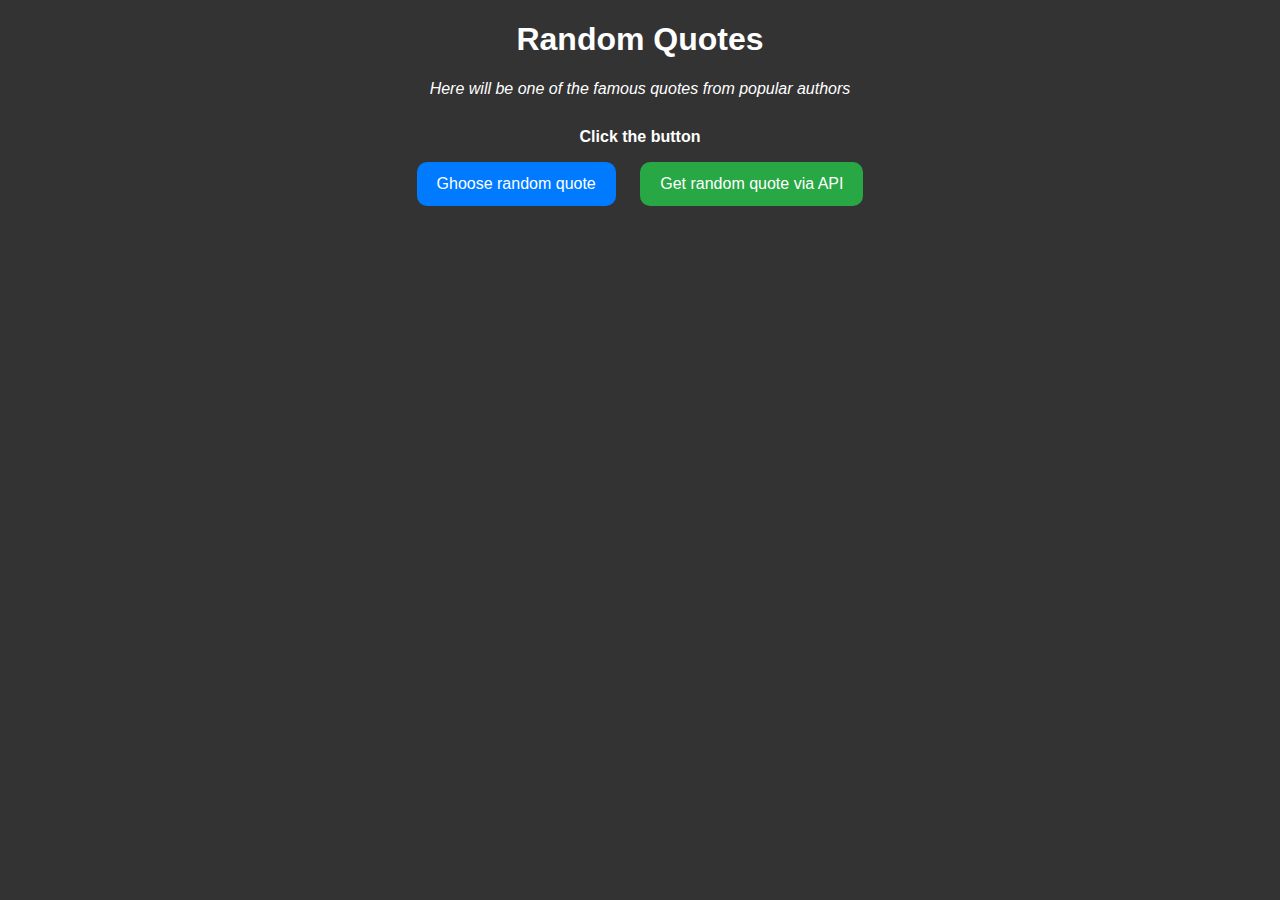
<file: index.html>
<!DOCTYPE html>
<html lang="en">
  <head>
    <meta charset="UTF-8" />
    <meta name="viewport" content="width=device-width, initial-scale=1.0" />
    <title>Random Quotes (OOP)</title>
    <link
      rel="stylesheet"
      href="https://cdnjs.cloudflare.com/ajax/libs/font-awesome/6.5.2/css/all.min.css"
    />
    <link rel="stylesheet" href="styles.css" />
  </head>
  <body>
    <div class="container">
      <h1>Random Quotes</h1>
      <div id="quote">
        <p id="quote-text" class="quote-text">
          Here will be one of the famous quotes from popular authors
        </p>
        <p id="quote-author" class="quote-author">Click the button</p>
        <button id="random-quote-btn" class="btn btn-primary">
          Ghoose random quote
        </button>
        <button id="random-quote-api-btn" class="btn btn-secondary">
          Get random quote via API
        </button>
      </div>
    <script type="module" src="index.js"></script>
  </body>
</html>
</file>
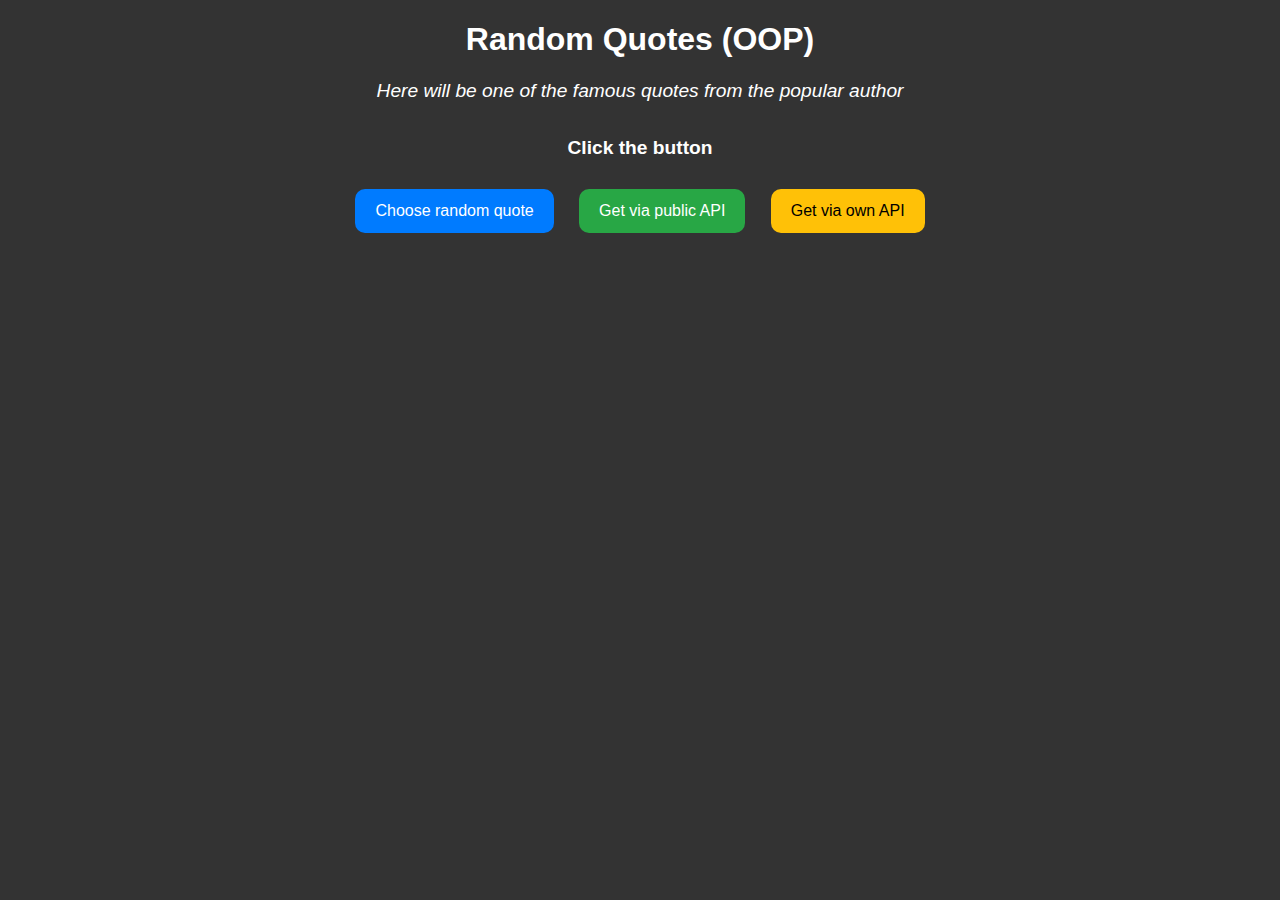
<file: client/index.html>
<!DOCTYPE html>
<html lang="en">
  <head>
    <meta charset="UTF-8" />
    <meta name="viewport" content="width=device-width, initial-scale=1.0" />
    <title>Random Quotes</title>
    <link
      rel="stylesheet"
      href="https://cdnjs.cloudflare.com/ajax/libs/font-awesome/6.5.2/css/all.min.css"
      integrity="sha512-SnH5WK+bZxgPHs44uWIX+LLJAJ9/2PkPKZ5QiAj6Ta86w+fsb2TkcmfRyVX3pBnMFcV7oQPJkl9QevSCWr3W6A=="
      crossorigin="anonymous"
      referrerpolicy="no-referrer"
    />
    <link rel="stylesheet" href="styles.css" />
  </head>
  <body>
    <div class="container">
      <h1>Random Quotes (OOP)</h1>
      <div id="quote" class="quote">
        <p id="quote-text" class="quote-text">
          Here will be one of the famous quotes from the popular author
        </p>
        <p id="quote-author" class="quote-author">Click the button</p>
        <button id="random-quote-btn" class="btn btn-primary">
          Choose random quote <i class="fas fa-random"></i>
        </button>
        <button id="random-quote-public-api-btn" class="btn btn-secondary">
          Get via public API <i class="fa fa-globe"></i>
        </button>
        <button id="random-quote-own-api-btn" class="btn btn-ternary">
          Get via own API <i class="fa fa-server"></i>
        </button>
      </div>
    </div>
    <script type="module" src="index.js"></script>
  </body>
</html>
</file>
<file: styles.css>
body {
  font-family: Arial, sans-serif;
  background-color: #333;
  color: white;
}

.container {
  max-width: 600px;
  margin: 20px auto;
  text-align: center;
}

.btn {
  padding: 13px 20px;
  margin: 0px 10px;
  font-size: 16px;
  color: white;
  border: none;
  cursor: pointer;
  border-radius: 10px;
}

.btn-primary {
  background-color: #007bff;
}

.btn-primary:hover {
  background-color: #0056b3;
}

.btn-secondary {
  background-color: #28a745;
}

.btn-secondary:hover {
  background-color: #218838;
}

.btn-danger {
  background-color: transparent;
  color: red;
  border: 2px solid red;
}

.btn-danger:hover {
  background-color: red;
  color: white;
}

.quote {
  font-size: 1.2em;
}

.quote-text {
  font-style: italic;
  min-height: 2.3em;
  margin-block-end: 0.7em;
}

.quote-author {
  margin-block-start: 0.7em;
  font-weight: bold;
}

.favorites-container {
  display: flex;
  flex-wrap: wrap;
  justify-content: center;
}

.favorite-card {
  display: flex;
  flex-direction: column;
  background-color: #f9f9f9;
  color: darkslategray;
  padding: 10px 20px;
  margin: 10px;
  border-radius: 8px;
  width: 25%;
}

.favorite-card-content {
  flex: 1;
  padding: 0px 3px;
}

.favorite-card-author {
  font-style: italic;
}

.star-icon {
  font-size: 30px;
  color: yellow;
  vertical-align: middle;
  cursor: pointer;
}
</file>
<file: client/styles.css>
body {
  font-family: Arial, sans-serif;
  background-color: #333;
  color: white;
}

.container {
  max-width: 700px;
  margin: 20px auto;
  text-align: center;
}

.btn {
  padding: 13px 20px;
  margin: 10px;
  font-size: 16px;
  color: white;
  border: none;
  cursor: pointer;
  border-radius: 10px;
}

.btn-primary {
  background-color: #007bff;
}

.btn-primary:hover {
  background-color: #0056b3;
}

.btn-secondary {
  background-color: #28a745;
}

.btn-secondary:hover {
  background-color: #218838;
}

.btn-ternary {
  background-color: #ffc107;
  color: black;
}

.btn-ternary:hover {
  background-color: #ffb400;
}

.btn-danger {
  background-color: transparent;
  color: red;
  border: 2px solid red;
}

.btn-danger:hover {
  background-color: red;
  color: white;
}

.quote {
  font-size: 1.2em;
}

.quote-text {
  font-style: italic;
  min-height: 2.3em;
  margin-block-end: 0.7em;
}

.quote-author {
  margin-block-start: 0.7em;
  font-weight: bold;
}

.favorites-container {
  display: flex;
  flex-wrap: wrap;
  justify-content: center;
}

.favorite-card {
  display: flex;
  flex-direction: column;
  background-color: #f9f9f9;
  color: darkslategray;
  padding: 10px 20px;
  margin: 10px;
  border-radius: 8px;
  width: 25%;
}

.favorite-card-content {
  flex: 1;
  padding: 0px 3px;
}

.favorite-card-author {
  font-style: italic;
}

.star-icon {
  font-size: 30px;
  color: yellow;
  vertical-align: middle;
  cursor: pointer;
}
</file>
